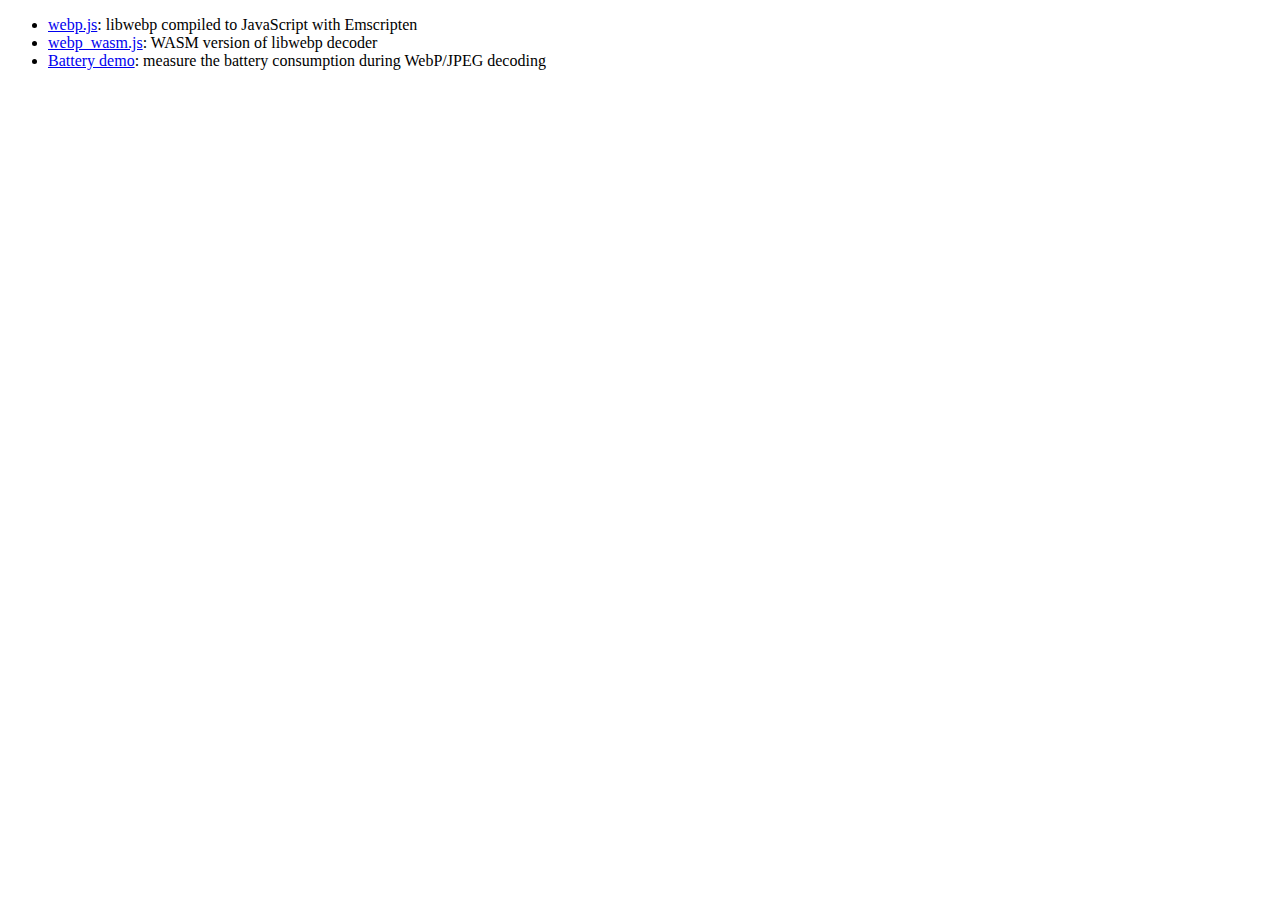
<file: index.html>
<!DOCTYPE html>
<html lang="en">

<head>
  <meta charset="UTF-8">
    <title>libwebp-demo</title>
</head>
<body>
  <ul>
    <li><a href="./webp_js/index.html">webp.js</a>: libwebp compiled to JavaScript with Emscripten</li>
    <li><a href="./webp_wasm/index.html">webp_wasm.js</a>: WASM version of libwebp decoder</li>
    <li><a href="./battery/index.html">Battery demo</a>: measure the battery consumption during WebP/JPEG decoding</li>
  </ul>
</body>
</html>
</file>
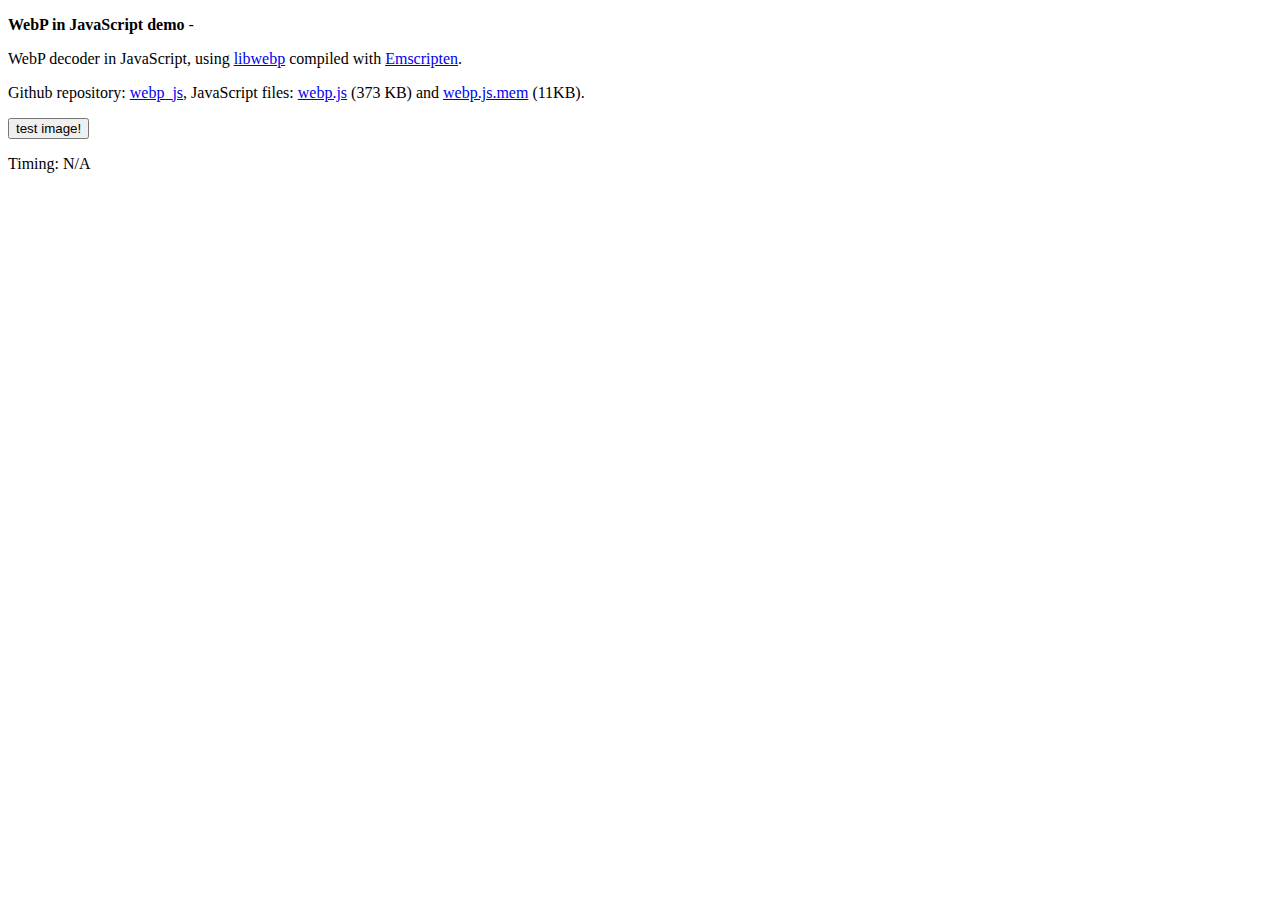
<file: webp_js/index.html>
<!DOCTYPE html>
<html lang="en">

<head>
  <meta charset="UTF-8">
  <title>simple Javascript WebP decoding demo</title>
  <script type="text/javascript">
    var Module = {
      noInitialRun : true
    };
  </script>
  <script type="text/javascript" src="./webp.js"></script>
  <script type="text/javascript">

// main wrapper for the function decoding a WebP into a canvas object
var WebpToCanvas;

function init() {
  WebpToCanvas = Module.cwrap('WebpToSDL', 'number', ['array', 'number']);
}

function decode(webp_data, canvas_id) {
  // get the canvas to decode into
  Module.canvas = document.getElementById(canvas_id);
  if (Module.canvas == null) return;
  // decode and measure timing
  start = new Date();
  var ret = WebpToCanvas(webp_data, webp_data.length);
  end = new Date();
  speed_result = document.getElementById('timing');
  // display timing result
  if (speed_result != null) {
    var decode_time = end - start;
    speed_result.innerHTML = '<p>decoding time: ' + decode_time +' ms.</p>';
  }
}

function loadfile(filename, canvas_id) {
  var xhr = new XMLHttpRequest();
  xhr.open('GET', filename);
  xhr.responseType = 'arraybuffer';
  xhr.onreadystatechange = function() {
    if (xhr.readyState == 4 && xhr.status == 200) {
      var webp_data = new Uint8Array(xhr.response);
      decode(webp_data, canvas_id);
    }
  };
  xhr.send();
}
  </script>
</head>

<body onload='init()'>
  <p>
    <strong>WebP in JavaScript demo</strong> -
  </p>
  <p>
    WebP decoder in JavaScript, using <a
    href="https://github.com/webmproject/libwebp">libwebp</a> compiled with
    <a href="https://github.com/kripken/emscripten/wiki">Emscripten</a>.
  </p>
  <p>
    Github repository: <a
    href="https://github.com/webmproject/libwebp-demo/webp_js">webp_js</a>,
    JavaScript files: <a href="https://github.com/webmproject/webp_js/blob/master/webp.js">webp.js</a>
    (373 KB) and <a href="https://github.com/webmproject/webp_js/blob/master/webp.js.mem">webp.js.mem</a>
    (11KB).
    <br/>
  </p>

  <p id="image_buttons">
    <input type="button" value="test image!" name="./test_webp_js.webp"
           onclick="loadfile(this.name, 'output_canvas')">
  </p>
  <p id="timing">Timing: N/A</p>
  <canvas id="output_canvas">Your browser does not support canvas</canvas>

</body>
</html>
</file>
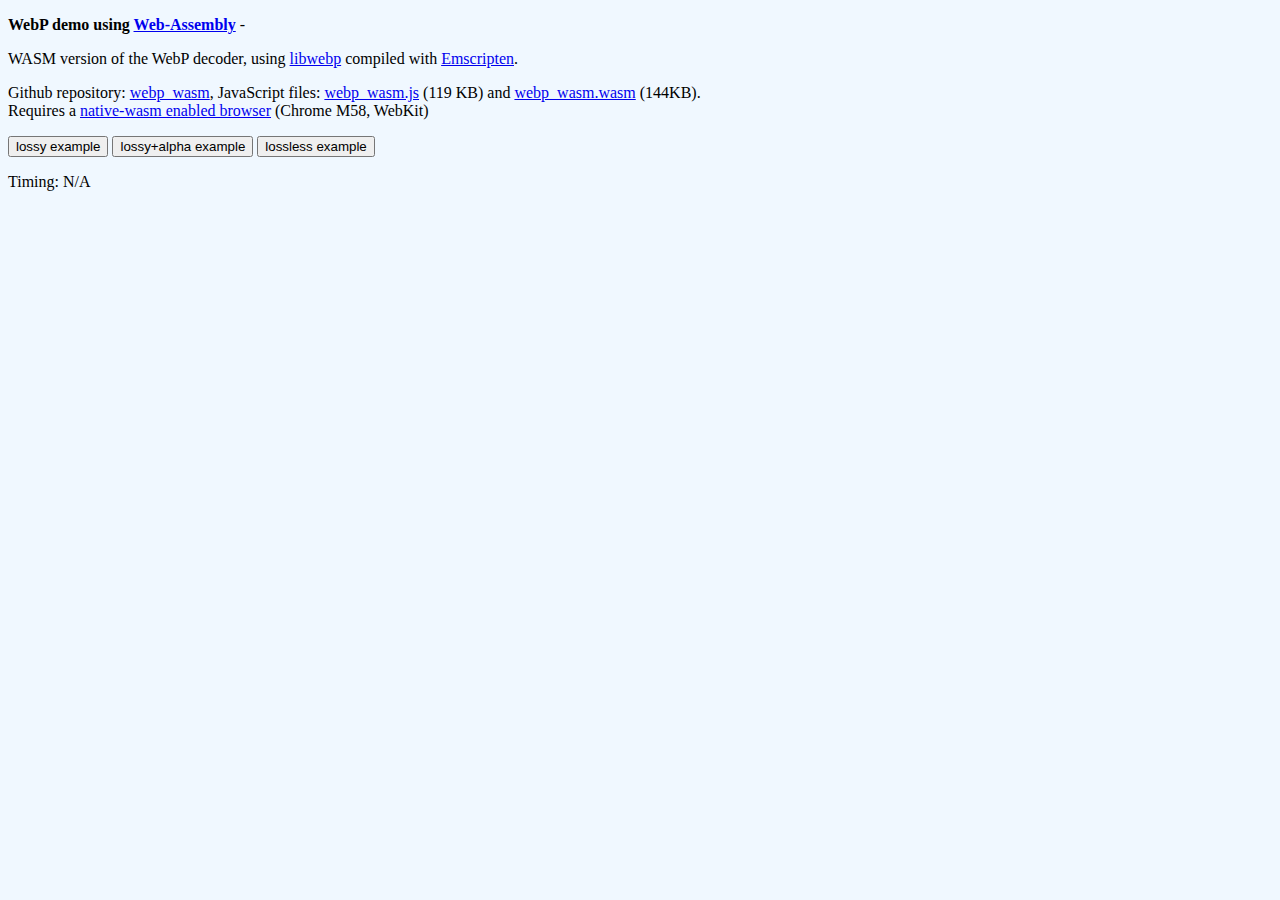
<file: webp_wasm/index.html>
<!DOCTYPE html>
<html lang="en">

<head>
  <meta charset="UTF-8">
  <title>WASM demo of WebP decoding</title>
  <script type="text/javascript">
    var Module = {
      noInitialRun : true
    };
  </script>
  <script type="text/javascript">

function init() {
  var xhr = new XMLHttpRequest();
  xhr.open('GET', 'webp_wasm.wasm', true);
  xhr.responseType = 'arraybuffer';
  xhr.onload = function() {
    Module.wasmBinary = xhr.response;
    var script = document.createElement('script');
    script.src = "webp_wasm.js";
    document.body.appendChild(script);
  };
  xhr.send(null);
}

function decode(webp_data, canvas_id) {
  var result;
  if (Module["asm"] != undefined) {
    // wrapper for the function decoding a WebP into a canvas object
    WebpToCanvas = Module.cwrap('WebpToSDL', 'number', ['array', 'number']);
    // get the canvas to decode into
    var canvas = document.getElementById(canvas_id);
    if (canvas == null) return;
    // clear previous picture (if any)
    Module.canvas = canvas;
    canvas.getContext('2d').clearRect(0, 0, canvas.width, canvas.height);
    // decode and measure timing
    start = new Date();
    var ret = WebpToCanvas(webp_data, webp_data.length);
    end = new Date();
    var decode_time = end - start;
    result = 'decoding time: ' + decode_time +' ms.';
  } else {
    result = "WASM module not finished loading! Please retry";
  }
  // display timing result
  speed_result = document.getElementById('timing');
  if (speed_result != null) {
    speed_result.innerHTML = '<p>'+ result + '</p>';
  }
}

function loadfile(filename, canvas_id) {
  var xhr = new XMLHttpRequest();
  xhr.open('GET', filename);
  xhr.responseType = 'arraybuffer';
  xhr.onreadystatechange = function() {
    if (xhr.readyState == 4 && xhr.status == 200) {
      var webp_data = new Uint8Array(xhr.response);
      decode(webp_data, canvas_id);
    }
  };
  xhr.send();
}
  </script>
</head>

<body onload='init()' bgcolor='#f0f8ff'>
  <p>
    <strong>WebP demo using <a href="http://webassembly.org/">Web-Assembly</a></strong> -
  </p>
  <p>
    WASM version of the WebP decoder, using <a
    href="https://github.com/webmproject/libwebp">libwebp</a> compiled with
    <a href="https://github.com/kripken/emscripten/wiki">Emscripten</a>.
  </p>
  <p>
    Github repository: <a href="https://github.com/webmproject/libwebp-demo/tree/gh-pages/webp_wasm">webp_wasm</a>,
    JavaScript files: <a href="https://github.com/webmproject/libwebp-demo/blob/gh-pages/webp_js/webp.js">webp_wasm.js</a>
    (119 KB) and <a href="https://github.com/webmproject/libwebp-demo/blob/gh-pages/webp_js/webp.js.mem">webp_wasm.wasm</a>
    (144KB).
    <br/>
    Requires a <a href="https://developer.mozilla.org/en-US/docs/WebAssembly#Browser_compatibility">native-wasm
    enabled browser</a> (Chrome M58, WebKit)
    <br/>
  </p>

  <p id="image_buttons">
    <input type="button" value="lossy example" name="./test1.webp"
           onclick="loadfile(this.name, 'output_canvas')">
    <input type="button" value="lossy+alpha example" name="./test2.webp"
           onclick="loadfile(this.name, 'output_canvas')">
    <input type="button" value="lossless example" name="./test3.webp"
           onclick="loadfile(this.name, 'output_canvas')">
  </p>
  <p id="timing">Timing: N/A</p>
  <canvas id="output_canvas">Your browser does not support canvas</canvas>
</body>
</html>
</file>
